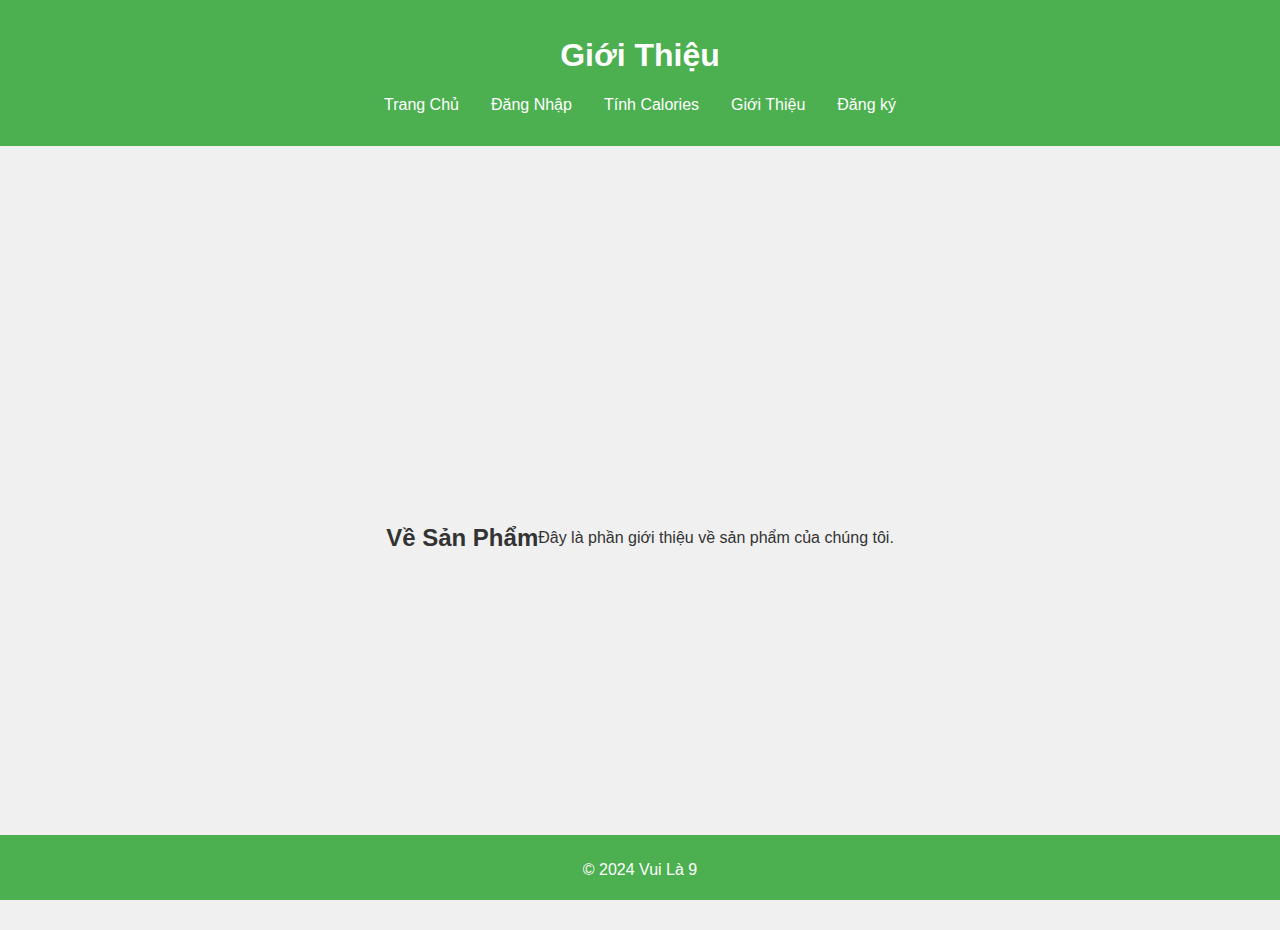
<file: about.html>
<!DOCTYPE html>
<html lang="vi">

<head>
    <meta charset="UTF-8">
    <meta name="viewport" content="width=device-width, initial-scale=1.0">
    <title>Giới Thiệu</title>
    <link rel="stylesheet" href="styles.css">
</head>

<body>
    <header>
        <h1>Giới Thiệu</h1>
        <nav>
            <ul>
                <li><a href="index.html">Trang Chủ</a></li>
                <li><a href="login.html">Đăng Nhập</a></li>
                <li><a href="calculator.html">Tính Calories</a></li>
                <li><a href="about.html">Giới Thiệu</a></li>
                <li><a href="signup.html">Đăng ký</a></li>
            </ul>
        </nav>
    </header>
    <main>
        <h2>Về Sản Phẩm</h2>
        <p>Đây là phần giới thiệu về sản phẩm của chúng tôi.</p>
    </main>
    <footer>
        <p>&copy; 2024 Vui Là 9</p>
    </footer>
</body>

</html>
</file>
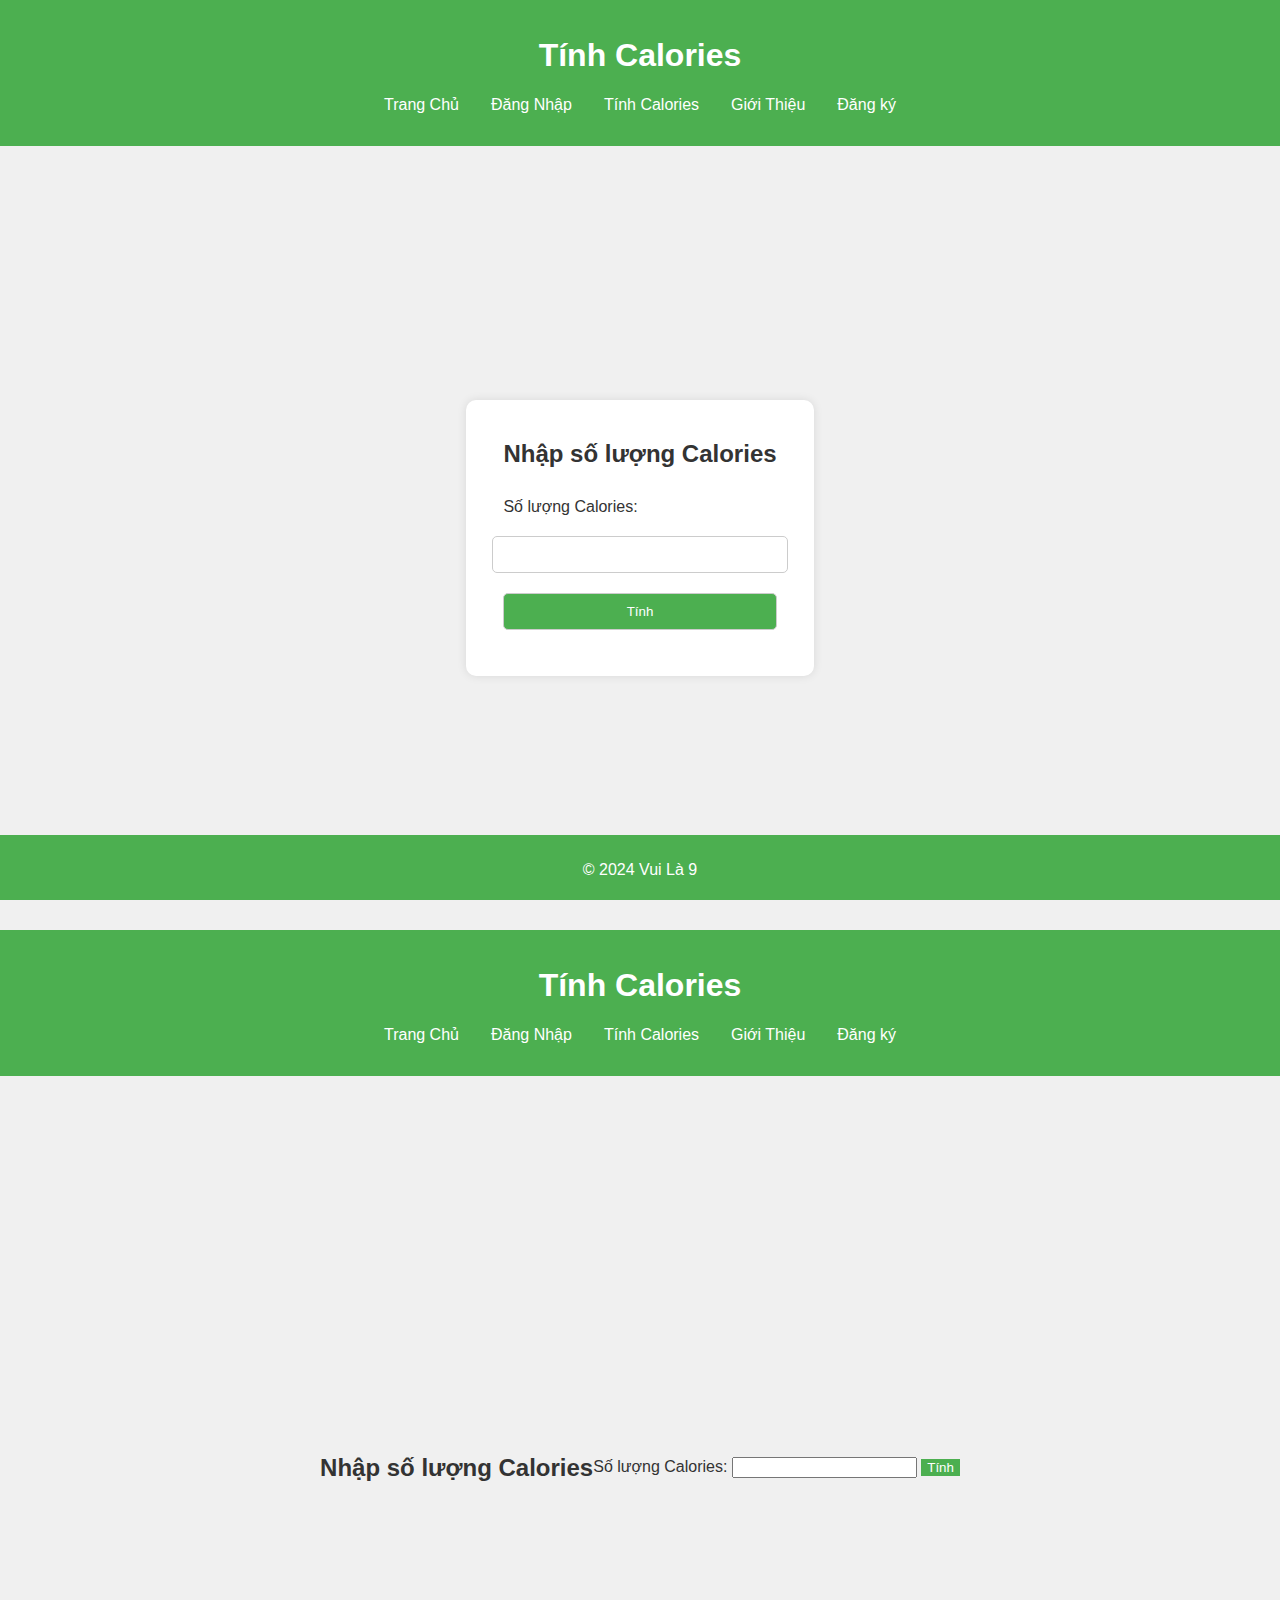
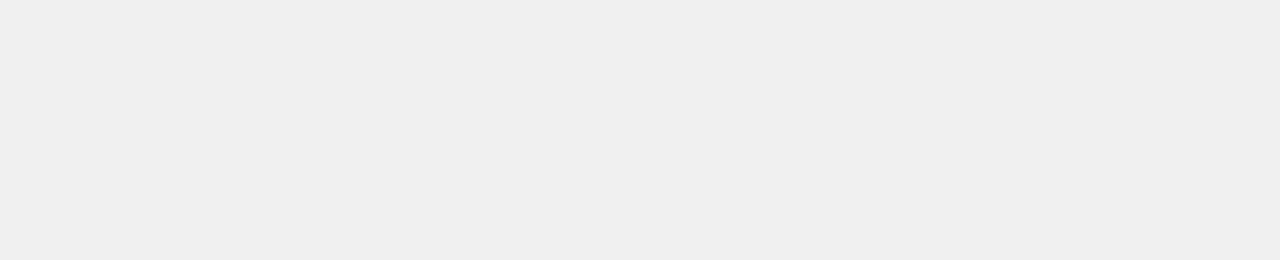
<file: calculator.html>
<!DOCTYPE html>
<!DOCTYPE html>
<html lang="vi">
<head>
    <meta charset="UTF-8">
    <meta name="viewport" content="width=device-width, initial-scale=1.0">
    <title>Tính Calories</title>
    <link rel="stylesheet" href="styles.css">
</head>
<body>
    <header>
        <h1>Tính Calories</h1>
        <nav>
            <ul>
                <li><a href="index.html">Trang Chủ</a></li>
                <li><a href="login.html">Đăng Nhập</a></li>
                <li><a href="calculator.html">Tính Calories</a></li>
                <li><a href="about.html">Giới Thiệu</a></li>
                <li><a href="signup.html">Đăng ký</a></li>
            </ul>
        </nav>
    </header>
    <main>
        <div class="form-container">
            <div class="calculator-form">
                <h2>Nhập số lượng Calories</h2>
                <form id="cal-form">
                    <label for="calories">Số lượng Calories:</label>
                    <input type="number" id="calories" name="calories" required>
                    <button type="submit">Tính</button>
                </form>
                <p id="result"></p>
            </div>
        </div>
    </main>
    <footer>
        <p>&copy; 2024 Vui Là 9</p>
    </footer>
    <script src="script.js"></script>
</body>
</html><html lang="vi">
<head>
    <meta charset="UTF-8">
    <meta name="viewport" content="width=device-width, initial-scale=1.0">
    <title>Tính Calories</title>
    <link rel="stylesheet" href="styles.css">
</head>
<body>
    <header>
        <h1>Tính Calories</h1>
        <nav>
            <ul>
                <li><a href="index.html">Trang Chủ</a></li>
                <li><a href="login.html">Đăng Nhập</a></li>
                <li><a href="calculator.html">Tính Calories</a></li>
                <li><a href="about.html">Giới Thiệu</a></li>
                <li><a href="signup.html">Đăng ký</a></li>
            </ul>
        </nav>
    </header>
    <main>
        <h2>Nhập số lượng Calories</h2>
        <form id="cal-form">
            <label for="calories">Số lượng Calories:</label>
            <input type="number" id="calories" name="calories" required>
            <button type="submit">Tính</button>
        </form>
        <p id="result"></p>
    </main>
    <footer>
        <p>&copy; 2024 Vui Là 9</p>
    </footer>
    <script src="script.js"></script>
</body>
</html>
</file>
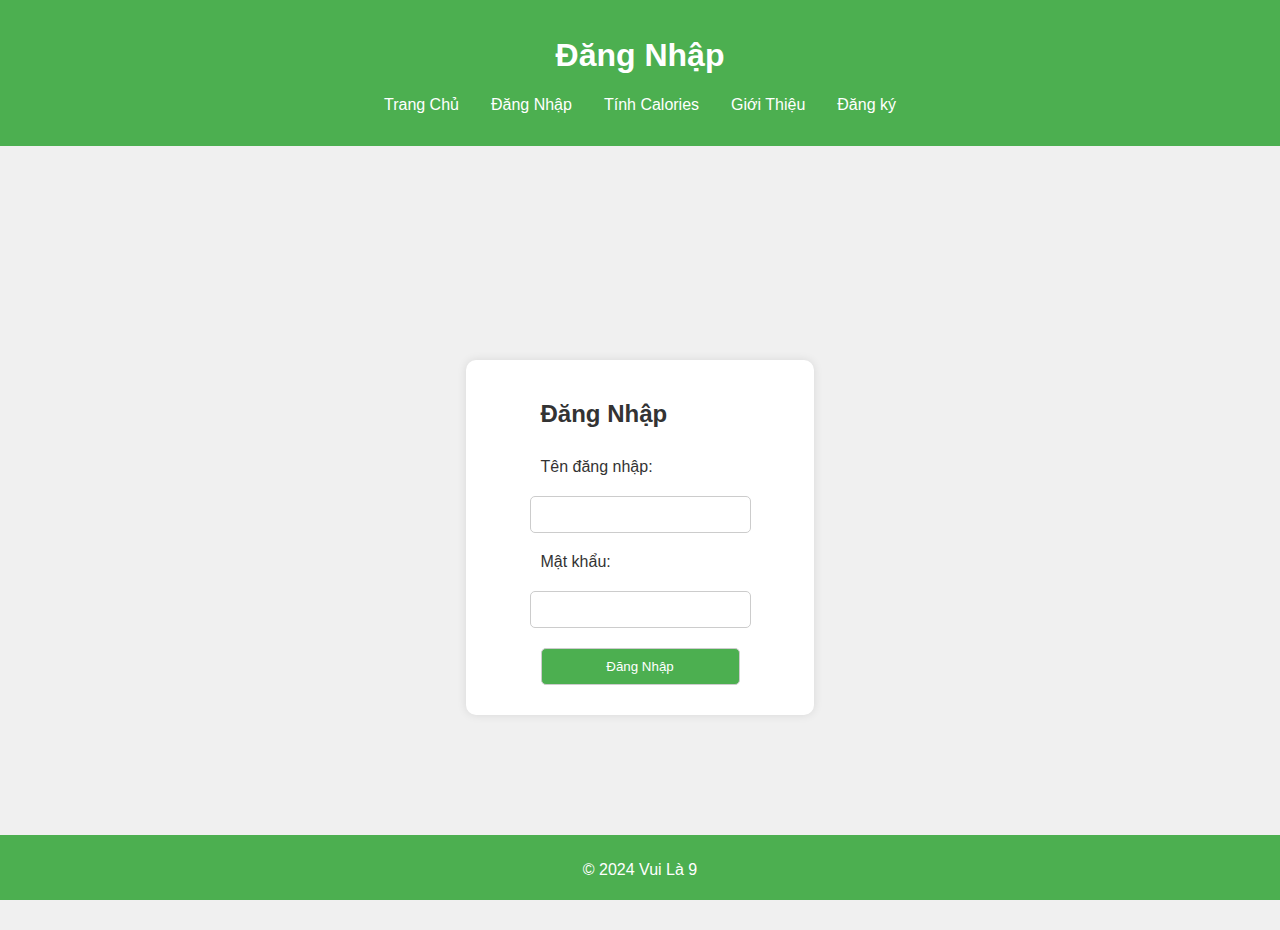
<file: login.html>
<!DOCTYPE html>
<html lang="vi">

<head>
    <meta charset="UTF-8">
    <meta name="viewport" content="width=device-width, initial-scale=1.0">
    <title>Đăng Nhập</title>
    <link rel="stylesheet" href="styles.css">
</head>

<body>
    <header>
        <h1>Đăng Nhập</h1>
        <nav>
            <ul>
                <li><a href="index.html">Trang Chủ</a></li>
                <li><a href="login.html">Đăng Nhập</a></li>
                <li><a href="calculator.html">Tính Calories</a></li>
                <li><a href="about.html">Giới Thiệu</a></li>
                <li><a href="signup.html">Đăng ký</a></li>
            </ul>
        </nav>
    </header>
    <main>
        <div class="form-container">
            <div class="login-form">
                <h2>Đăng Nhập</h2>
                <form>
                    <label for="username">Tên đăng nhập:</label>
                    <input type="text" id="username" name="username" required>
                    <label for="password">Mật khẩu:</label>
                    <input type="password" id="password" name="password" required>
                    <button type="submit">Đăng Nhập</button>
                </form>
            </div>
        </div>
    </main>
    <footer>
        <p>&copy; 2024 Vui Là 9</p>
    </footer>
</body>
</html>
</file>
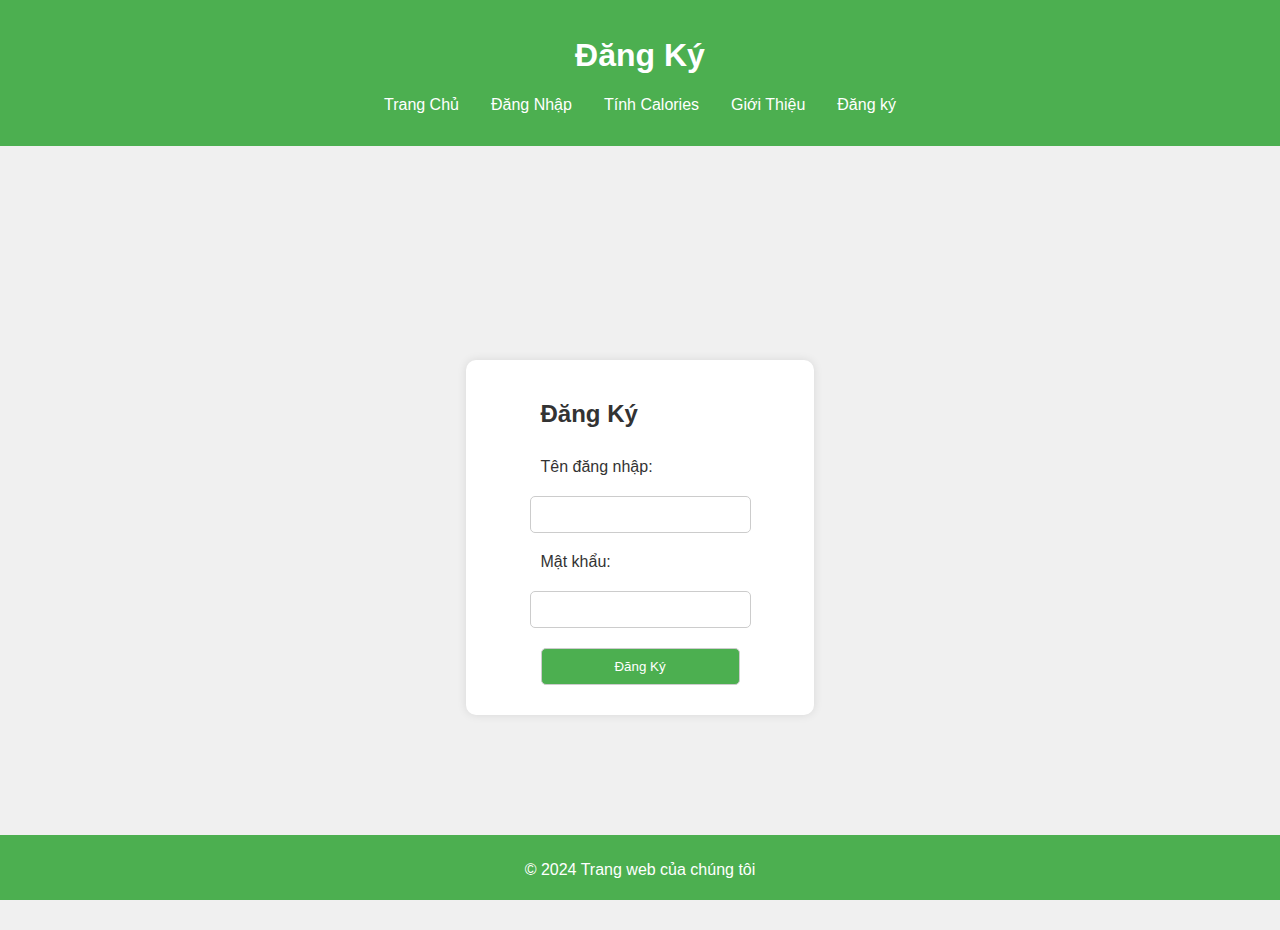
<file: signup.html>
<!DOCTYPE html>
<html lang="vi">
<head>
    <meta charset="UTF-8">
    <meta name="viewport" content="width=device-width, initial-scale=1.0">
    <title>Đăng Ký</title>
    <link rel="stylesheet" href="styles.css">
</head>
<body>
    <header>
        <h1>Đăng Ký</h1>
        <nav>
            <ul>
                <li><a href="index.html">Trang Chủ</a></li>
                <li><a href="login.html">Đăng Nhập</a></li>
                <li><a href="calculator.html">Tính Calories</a></li>
                <li><a href="about.html">Giới Thiệu</a></li>
                <li><a href="signup.html">Đăng ký</a></li>
            </ul>
        </nav>
    </header>
    <main>
        <div class="form-container">
            <div class="signup-form">
                <h2>Đăng Ký</h2>
                <form>
                    <label for="new-username">Tên đăng nhập:</label>
                    <input type="text" id="new-username" name="new-username" required>
                    <label for="new-password">Mật khẩu:</label>
                    <input type="password" id="new-password" name="new-password" required>
                    <button type="submit">Đăng Ký</button>
                </form>
            </div>
        </div>
    </main>
    <footer>
        <p>&copy; 2024 Trang web của chúng tôi</p>
    </footer>
</body>
</html>
</file>
<file: styles.css>
/* Global Styles */
body {
    font-family: 'Roboto', Arial, sans-serif;
    background-color: #f0f0f0;
    color: #333;
    margin: 0;
    padding: 0;
    display: flex;
    flex-direction: column;
    align-items: center;
}

/* Header and Footer */
header, footer {
    width: 100%;
    background-color: #4CAF50;
    color: white;
    text-align: center;
    padding: 1em 0;
}

header nav ul, footer nav ul {
    list-style-type: none;
    padding: 0;
    display: flex;
    justify-content: center;
}

header nav ul li, footer nav ul li {
    margin: 0 1em;
}

header nav ul li a, footer nav ul li a {
    color: inherit;
    text-decoration: none;
}

header nav ul li a:hover, footer nav ul li a:hover {
    text-decoration: underline;
}

/* Main Content */
main {
    width: 80%;
    max-width: 1200px;
    margin: 2em 0;
    display: flex;
    justify-content: center;
    align-items: center;
    height: 80vh;
}

/* Form Container */
.form-container {
    display: flex;
    justify-content: space-around;
    width: 30%;
    background-color: white;
    padding: 20px;
    border-radius: 10px;
    box-shadow: 0 0 10px rgba(0, 0, 0, 0.1);
}

.form-container form {
    width: 100%;
    max-width: 400px;
    display: flex;
    flex-direction: column;
    align-items: center;
}

.form-container label, .form-container input, .form-container button {
    width: 100%;
    margin: 10px 0;
}

.form-container input, .form-container button {
    padding: 10px;
    border: 1px solid #ccc;
    border-radius: 5px;
}

/* Buttons */
button {
    background-color: #4CAF50;
    color: white;
    border: none;
    cursor: pointer;
    transition: background-color 0.3s ease;
}

button:hover {
    background-color: #45a049;
}

/* Footer */
footer {
    position: fixed;
    bottom: 0;
    width: 100%;
    height: 5%;
    padding: 10px 0;
}
</file>
